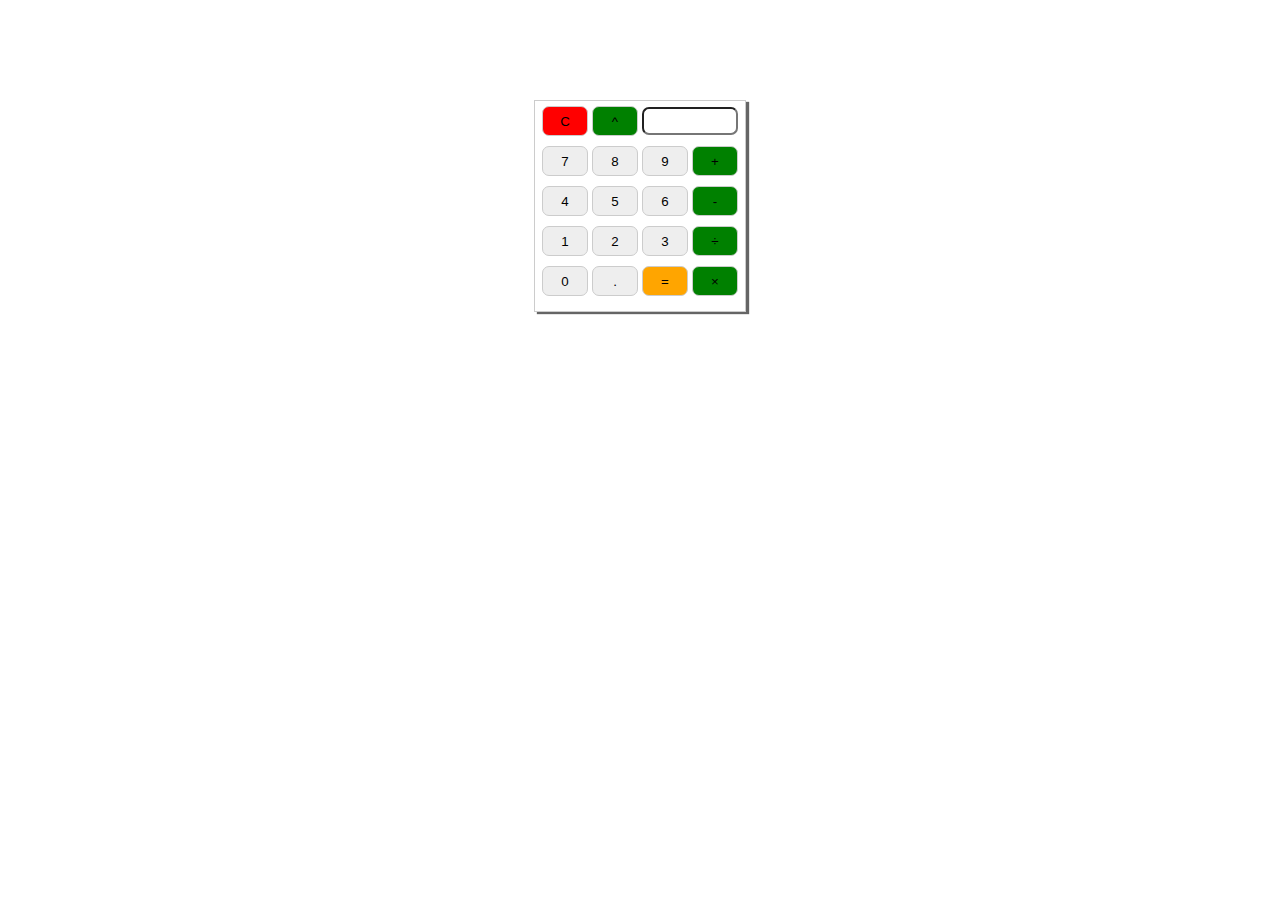
<file: Calculator/index.html>
<!DOCTYPE html>
<html lang="ru">
<head>
	<meta charset="UTF-8">
	<title>Calculator</title>
	<link rel="stylesheet" href="style.css">
</head>
<body>
	
 	<script src='script.js'></script>
</body>
</html>
</file>
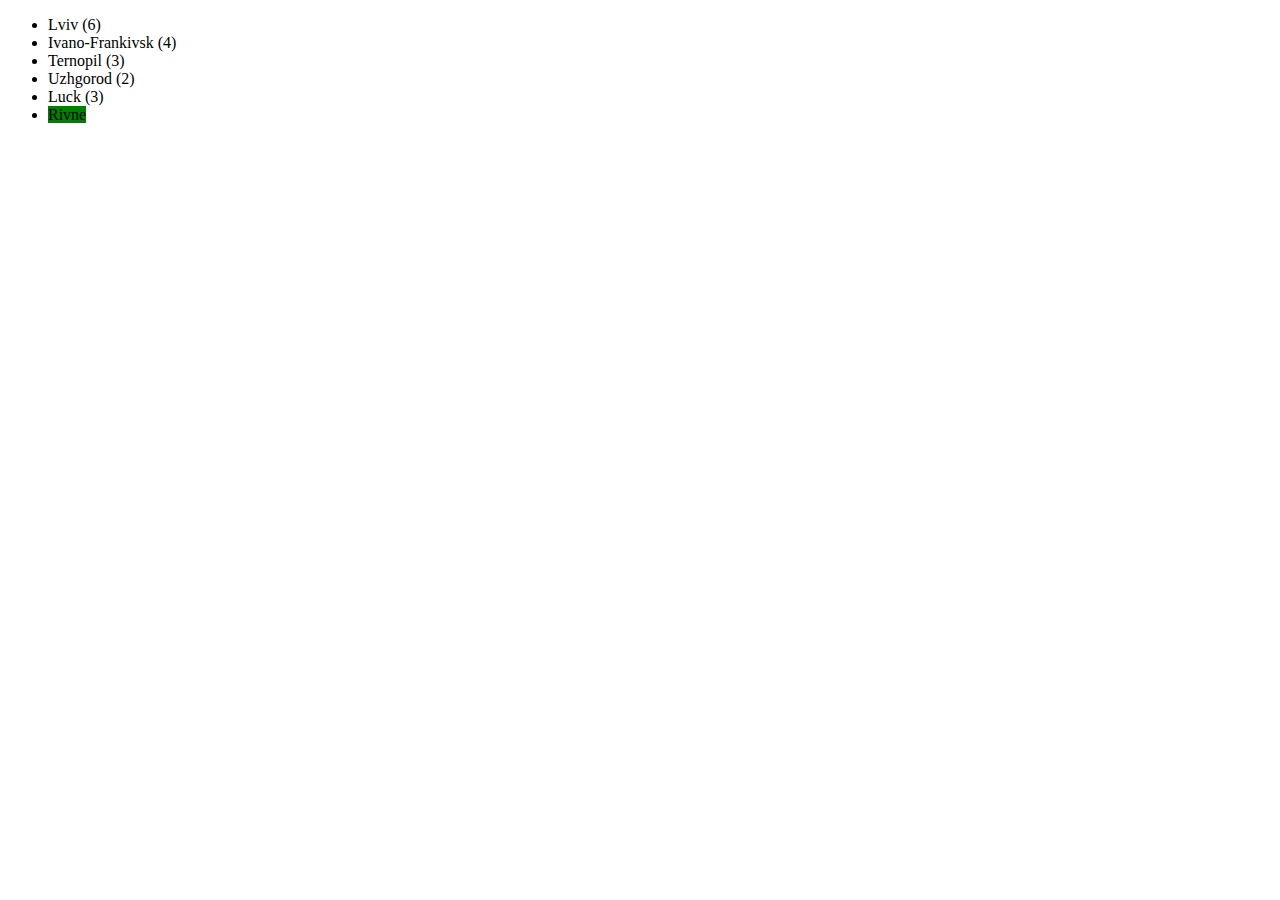
<file: List_of_cities/index.html>
<!DOCTYPE html>
<html lang="ru">
<head>
	<meta charset="UTF-8">
	<title>List of cities</title>
	<link rel="stylesheet" href="style.css">
</head>
<body>
	
 	<script src='script.js'></script>
</body>
</html>
</file>
<file: Calculator/style.css>
.calc {
	width: 200px;
	height: auto;
	margin: 100px auto;
	padding: 5px;
	border: 1px solid #ccc;
	-webkit-box-shadow: 3px 2px 1px 0px rgba(50, 50, 50, 0.75);
	-moz-box-shadow:    3px 2px 1px 0px rgba(50, 50, 50, 0.75);
	box-shadow:         3px 2px 1px 0px rgba(50, 50, 50, 0.75);
}

input {
	width: 44%;
	height: 22px;
	margin-right: 1%;
	margin-left: 1%;
	text-align: right;
	border-radius: 7px;
}

button {
	width: 23%;
	height: 30px;
	margin-bottom: 10px;
	margin-right: 1%;
	margin-left: 1%;
	background: #eee;
	border-radius: 7px;
	border: 1px solid #ccc;
}

.green {
	background: green;
}

.red {
	background: red;
}

.orange {
	background: orange;
}

.light-blue {
	background: lightblue;
}
</file>
<file: List_of_cities/style.css>
li.outerLi>span {
	cursor: pointer;
}

li.outerLi>span.empty {
	background: green;
	cursor: default;
}

.subMenu {
	display: none;
}

ul.menu-on {
	display: block;
}

span.menu-on + ul {
	display: block;
}
</file>
